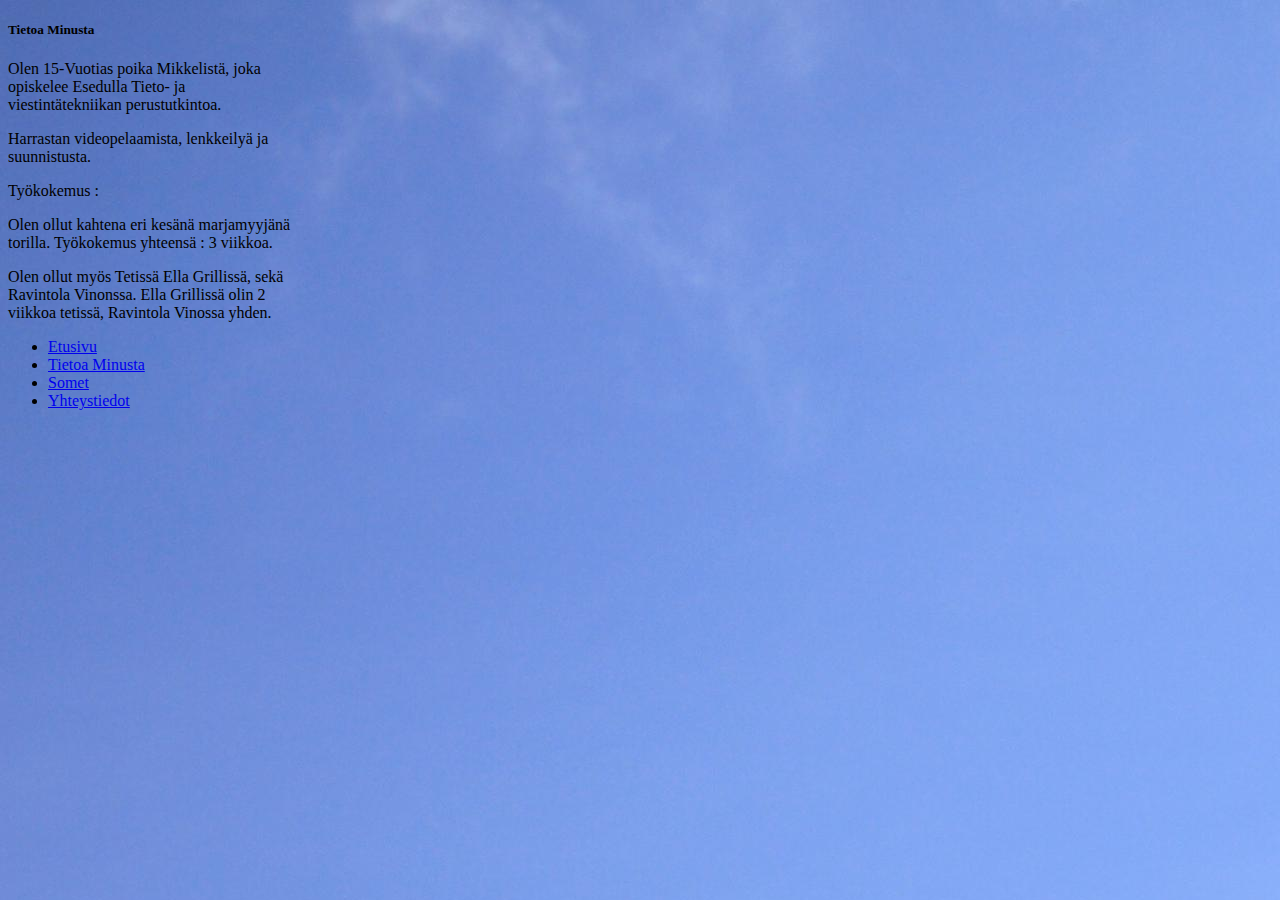
<file: tietoja.html>
<!DOCTYPE html>
<html lang="fi">
    <head>
      <link rel="stylesheet" href="styles.css">
        <meta charset="utf-8">
        <meta name="viewport" content="width=device-width, initial-scale=1">
        <title>Tietoa Minusta</title>
        <link href="https://cdn.jsdelivr.net/npm/bootstrap@5.3.2/dist/css/bootstrap.min.css" rel="stylesheet" integrity="sha384-T3c6CoIi6uLrA9TneNEoa7RxnatzjcDSCmG1MXxSR1GAsXEV/Dwwykc2MPK8M2HN" crossorigin="anonymous">
    </head>
    <body>

        <div class="container d-flex justify-content-center align-items-center my-3"> 
            <div class="card bg-primary text-white" style="width: 18rem;">
            <div class="card-body">
              <h5 class="card-title">Tietoa Minusta</h5>
              <p class="card-text">Olen 15-Vuotias poika Mikkelistä, joka opiskelee Esedulla Tieto- ja viestintätekniikan perustutkintoa.</p>
              <p class="card-text">Harrastan videopelaamista, lenkkeilyä ja suunnistusta.</p>
              <p class="card-text">Työkokemus :</p>
              <p class="card-text">Olen ollut kahtena eri kesänä marjamyyjänä torilla. Työkokemus yhteensä : 3 viikkoa.</p>
              <p class="card-text">Olen ollut myös Tetissä Ella Grillissä, sekä Ravintola Vinonssa. Ella Grillissä olin 2 viikkoa tetissä, Ravintola Vinossa yhden.</p>
            </div>
          </div>
        </div>
       
        <nav>
            <ul class="nav nav-pills justify-content-center">
              <li class="nav-item active">
                <a href="index.html" class="nav-link">Etusivu</a>
              </li>
              <li class="nav-item">
                <a href="tietoja.html" class="nav-link active">Tietoa Minusta</a>
              </li>
              <li class="nav-item">
                <a href="somet.html" class="nav-link">Somet</a>
              </li>
              <li class="nav-item">
                <a href="yhteystiedot.html" class="nav-link">Yhteystiedot</a>
              </li>
            </ul>
          </nav>
</file>
<file: styles.css>
body {
    background-image:url(2017-09-22-08-22-46.jpg)
}
</file>
